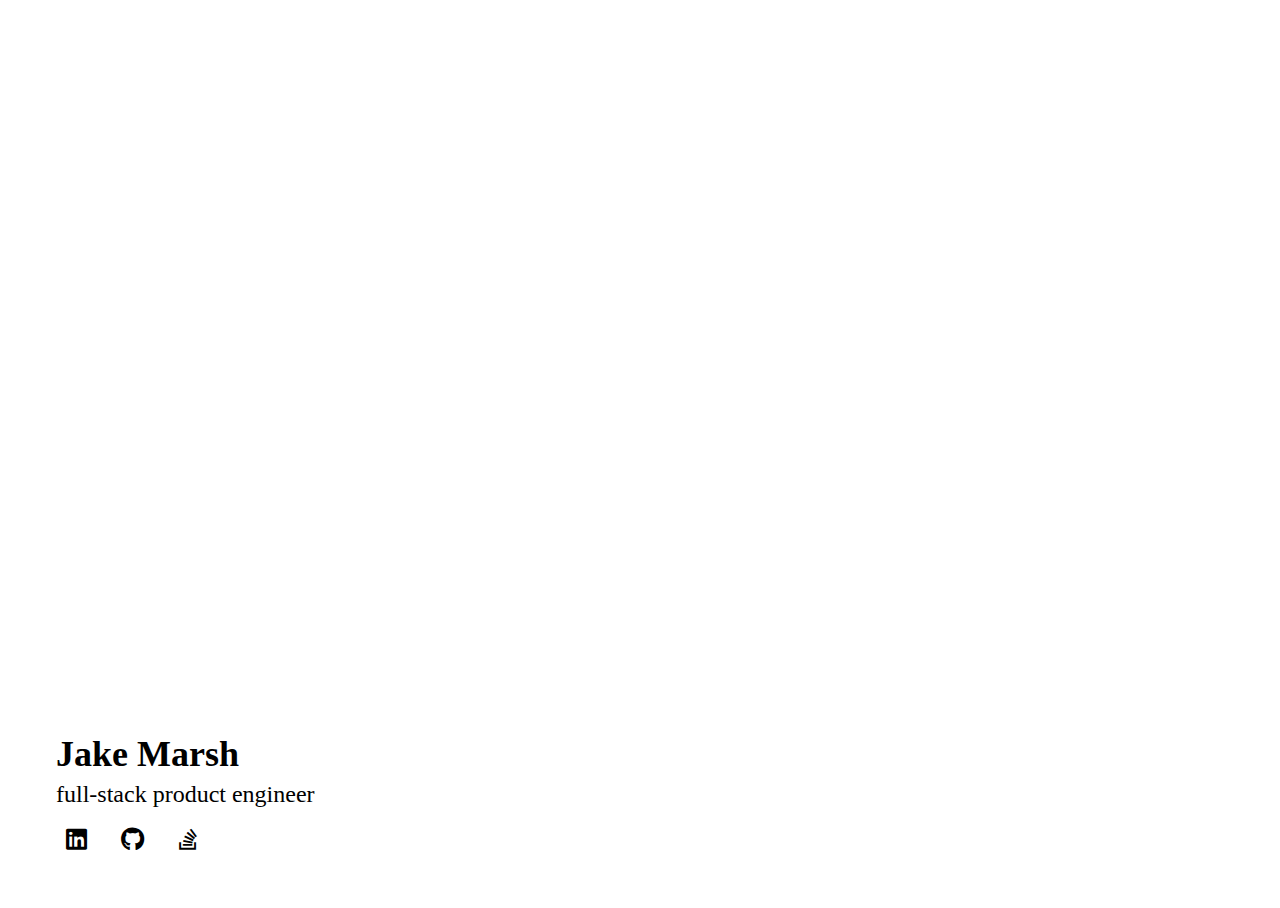
<file: index.html>
<!doctype html>
<html>
    <head>
        <meta charset="utf-8">
        <meta http-equiv="X-UA-Compatible" content="IE=edge">
        <title>Jake Marsh | full-stack product engineer</title>
        <meta name="description" content="The personal landing site for Jake Marsh, a full-stack product engineer living in Maine.">
        <meta name="viewport" content="width=device-width, initial-scale=1">

        <link rel="stylesheet" href="css/main.min.css">

        <link rel="stylesheet" href="css/fontawesome/fontawesome.min.css">
        <link rel="stylesheet" href="css/fontawesome/brands.min.css">
        <link rel="stylesheet" href="css/fontawesome/solid.min.css">
    </head>
    <body>
        <h1 class="name">Jake Marsh</h1>

        <h2 class="tagline">
          full-stack product engineer
        </h5>

        <div class="links">
          <ul>
            <li>
              <a href="https://www.linkedin.com/in/jakemmarsh" class="icon-link" target="_blank" rel="noopener noreferrer" title="LinkedIn"><i class="fab fa-linkedin"></i></a>
            </li>
            <li>
              <a href="https://github.com/jakemmarsh" class="icon-link" target="_blank" rel="noopener noreferrer" title="Github"><i class="fab fa-github"></i></a>
            </li>
            <li>
              <a href="http://stackoverflow.com/users/880859/jakemmarsh" class="icon-link" target="_blank" rel="noopener noreferrer" title="StackOverflow"><i class="fab fa-stack-overflow"></i></a>
            </li>
          </ul>
        </div>

        <script>
          (function(i,s,o,g,r,a,m){i['GoogleAnalyticsObject']=r;i[r]=i[r]||function(){
          (i[r].q=i[r].q||[]).push(arguments)},i[r].l=1*new Date();a=s.createElement(o),
          m=s.getElementsByTagName(o)[0];a.async=1;a.src=g;m.parentNode.insertBefore(a,m)
          })(window,document,'script','//www.google-analytics.com/analytics.js','ga');

          ga('create', 'UA-33984603-1', 'auto');
          ga('send', 'pageview');
      </script>
    </body>
</html>
</file>
<file: css/main.min.css>
body,html{width:100%;height:100%;box-sizing:border-box}*,:after,:before{box-sizing:inherit}body{display:flex;width:100vw;height:100vh;display:flex;flex-direction:column;align-items:flex-start;justify-content:flex-end;padding:48px;font-family:"Times New Roman",serif}a{color:#000}a:active,a:focus,a:hover{color:#00f}.name{margin:0 0 6px;font-size:36px;font-weight:600}.links ul{margin:0;padding:0;list-style:none}.links ul li{display:inline-block;margin:0 12px 0 0}.links ul li a.icon-link{display:block;width:40px;height:40px;line-height:40px;font-size:24px;text-align:center}.links ul li img{position:relative;top:6px;width:30px;height:30px;border-radius:6px}.tagline{margin:0 0 12px;font-weight:300}
</file>
<file: css/fontawesome/brands.min.css>
/*!
 * Font Awesome Free 6.4.0 by @fontawesome - https://fontawesome.com
 * License - https://fontawesome.com/license/free (Icons: CC BY 4.0, Fonts: SIL OFL 1.1, Code: MIT License)
 * Copyright 2023 Fonticons, Inc.
 */
:host,:root{--fa-style-family-brands:"Font Awesome 6 Brands";--fa-font-brands:normal 400 1em/1 "Font Awesome 6 Brands"}@font-face{font-family:"Font Awesome 6 Brands";font-style:normal;font-weight:400;font-display:block;src:url(../webfonts/fa-brands-400.woff2) format("woff2"),url(../webfonts/fa-brands-400.ttf) format("truetype")}.fa-brands,.fab{font-weight:400}.fa-monero:before{content:"\f3d0"}.fa-hooli:before{content:"\f427"}.fa-yelp:before{content:"\f1e9"}.fa-cc-visa:before{content:"\f1f0"}.fa-lastfm:before{content:"\f202"}.fa-shopware:before{content:"\f5b5"}.fa-creative-commons-nc:before{content:"\f4e8"}.fa-aws:before{content:"\f375"}.fa-redhat:before{content:"\f7bc"}.fa-yoast:before{content:"\f2b1"}.fa-cloudflare:before{content:"\e07d"}.fa-ups:before{content:"\f7e0"}.fa-wpexplorer:before{content:"\f2de"}.fa-dyalog:before{content:"\f399"}.fa-bity:before{content:"\f37a"}.fa-stackpath:before{content:"\f842"}.fa-buysellads:before{content:"\f20d"}.fa-first-order:before{content:"\f2b0"}.fa-modx:before{content:"\f285"}.fa-guilded:before{content:"\e07e"}.fa-vnv:before{content:"\f40b"}.fa-js-square:before,.fa-square-js:before{content:"\f3b9"}.fa-microsoft:before{content:"\f3ca"}.fa-qq:before{content:"\f1d6"}.fa-orcid:before{content:"\f8d2"}.fa-java:before{content:"\f4e4"}.fa-invision:before{content:"\f7b0"}.fa-creative-commons-pd-alt:before{content:"\f4ed"}.fa-centercode:before{content:"\f380"}.fa-glide-g:before{content:"\f2a6"}.fa-drupal:before{content:"\f1a9"}.fa-hire-a-helper:before{content:"\f3b0"}.fa-creative-commons-by:before{content:"\f4e7"}.fa-unity:before{content:"\e049"}.fa-whmcs:before{content:"\f40d"}.fa-rocketchat:before{content:"\f3e8"}.fa-vk:before{content:"\f189"}.fa-untappd:before{content:"\f405"}.fa-mailchimp:before{content:"\f59e"}.fa-css3-alt:before{content:"\f38b"}.fa-reddit-square:before,.fa-square-reddit:before{content:"\f1a2"}.fa-vimeo-v:before{content:"\f27d"}.fa-contao:before{content:"\f26d"}.fa-square-font-awesome:before{content:"\e5ad"}.fa-deskpro:before{content:"\f38f"}.fa-sistrix:before{content:"\f3ee"}.fa-instagram-square:before,.fa-square-instagram:before{content:"\e055"}.fa-battle-net:before{content:"\f835"}.fa-the-red-yeti:before{content:"\f69d"}.fa-hacker-news-square:before,.fa-square-hacker-news:before{content:"\f3af"}.fa-edge:before{content:"\f282"}.fa-napster:before{content:"\f3d2"}.fa-snapchat-square:before,.fa-square-snapchat:before{content:"\f2ad"}.fa-google-plus-g:before{content:"\f0d5"}.fa-artstation:before{content:"\f77a"}.fa-markdown:before{content:"\f60f"}.fa-sourcetree:before{content:"\f7d3"}.fa-google-plus:before{content:"\f2b3"}.fa-diaspora:before{content:"\f791"}.fa-foursquare:before{content:"\f180"}.fa-stack-overflow:before{content:"\f16c"}.fa-github-alt:before{content:"\f113"}.fa-phoenix-squadron:before{content:"\f511"}.fa-pagelines:before{content:"\f18c"}.fa-algolia:before{content:"\f36c"}.fa-red-river:before{content:"\f3e3"}.fa-creative-commons-sa:before{content:"\f4ef"}.fa-safari:before{content:"\f267"}.fa-google:before{content:"\f1a0"}.fa-font-awesome-alt:before,.fa-square-font-awesome-stroke:before{content:"\f35c"}.fa-atlassian:before{content:"\f77b"}.fa-linkedin-in:before{content:"\f0e1"}.fa-digital-ocean:before{content:"\f391"}.fa-nimblr:before{content:"\f5a8"}.fa-chromecast:before{content:"\f838"}.fa-evernote:before{content:"\f839"}.fa-hacker-news:before{content:"\f1d4"}.fa-creative-commons-sampling:before{content:"\f4f0"}.fa-adversal:before{content:"\f36a"}.fa-creative-commons:before{content:"\f25e"}.fa-watchman-monitoring:before{content:"\e087"}.fa-fonticons:before{content:"\f280"}.fa-weixin:before{content:"\f1d7"}.fa-shirtsinbulk:before{content:"\f214"}.fa-codepen:before{content:"\f1cb"}.fa-git-alt:before{content:"\f841"}.fa-lyft:before{content:"\f3c3"}.fa-rev:before{content:"\f5b2"}.fa-windows:before{content:"\f17a"}.fa-wizards-of-the-coast:before{content:"\f730"}.fa-square-viadeo:before,.fa-viadeo-square:before{content:"\f2aa"}.fa-meetup:before{content:"\f2e0"}.fa-centos:before{content:"\f789"}.fa-adn:before{content:"\f170"}.fa-cloudsmith:before{content:"\f384"}.fa-pied-piper-alt:before{content:"\f1a8"}.fa-dribbble-square:before,.fa-square-dribbble:before{content:"\f397"}.fa-codiepie:before{content:"\f284"}.fa-node:before{content:"\f419"}.fa-mix:before{content:"\f3cb"}.fa-steam:before{content:"\f1b6"}.fa-cc-apple-pay:before{content:"\f416"}.fa-scribd:before{content:"\f28a"}.fa-openid:before{content:"\f19b"}.fa-instalod:before{content:"\e081"}.fa-expeditedssl:before{content:"\f23e"}.fa-sellcast:before{content:"\f2da"}.fa-square-twitter:before,.fa-twitter-square:before{content:"\f081"}.fa-r-project:before{content:"\f4f7"}.fa-delicious:before{content:"\f1a5"}.fa-freebsd:before{content:"\f3a4"}.fa-vuejs:before{content:"\f41f"}.fa-accusoft:before{content:"\f369"}.fa-ioxhost:before{content:"\f208"}.fa-fonticons-fi:before{content:"\f3a2"}.fa-app-store:before{content:"\f36f"}.fa-cc-mastercard:before{content:"\f1f1"}.fa-itunes-note:before{content:"\f3b5"}.fa-golang:before{content:"\e40f"}.fa-kickstarter:before{content:"\f3bb"}.fa-grav:before{content:"\f2d6"}.fa-weibo:before{content:"\f18a"}.fa-uncharted:before{content:"\e084"}.fa-firstdraft:before{content:"\f3a1"}.fa-square-youtube:before,.fa-youtube-square:before{content:"\f431"}.fa-wikipedia-w:before{content:"\f266"}.fa-rendact:before,.fa-wpressr:before{content:"\f3e4"}.fa-angellist:before{content:"\f209"}.fa-galactic-republic:before{content:"\f50c"}.fa-nfc-directional:before{content:"\e530"}.fa-skype:before{content:"\f17e"}.fa-joget:before{content:"\f3b7"}.fa-fedora:before{content:"\f798"}.fa-stripe-s:before{content:"\f42a"}.fa-meta:before{content:"\e49b"}.fa-laravel:before{content:"\f3bd"}.fa-hotjar:before{content:"\f3b1"}.fa-bluetooth-b:before{content:"\f294"}.fa-sticker-mule:before{content:"\f3f7"}.fa-creative-commons-zero:before{content:"\f4f3"}.fa-hips:before{content:"\f452"}.fa-behance:before{content:"\f1b4"}.fa-reddit:before{content:"\f1a1"}.fa-discord:before{content:"\f392"}.fa-chrome:before{content:"\f268"}.fa-app-store-ios:before{content:"\f370"}.fa-cc-discover:before{content:"\f1f2"}.fa-wpbeginner:before{content:"\f297"}.fa-confluence:before{content:"\f78d"}.fa-mdb:before{content:"\f8ca"}.fa-dochub:before{content:"\f394"}.fa-accessible-icon:before{content:"\f368"}.fa-ebay:before{content:"\f4f4"}.fa-amazon:before{content:"\f270"}.fa-unsplash:before{content:"\e07c"}.fa-yarn:before{content:"\f7e3"}.fa-square-steam:before,.fa-steam-square:before{content:"\f1b7"}.fa-500px:before{content:"\f26e"}.fa-square-vimeo:before,.fa-vimeo-square:before{content:"\f194"}.fa-asymmetrik:before{content:"\f372"}.fa-font-awesome-flag:before,.fa-font-awesome-logo-full:before,.fa-font-awesome:before{content:"\f2b4"}.fa-gratipay:before{content:"\f184"}.fa-apple:before{content:"\f179"}.fa-hive:before{content:"\e07f"}.fa-gitkraken:before{content:"\f3a6"}.fa-keybase:before{content:"\f4f5"}.fa-apple-pay:before{content:"\f415"}.fa-padlet:before{content:"\e4a0"}.fa-amazon-pay:before{content:"\f42c"}.fa-github-square:before,.fa-square-github:before{content:"\f092"}.fa-stumbleupon:before{content:"\f1a4"}.fa-fedex:before{content:"\f797"}.fa-phoenix-framework:before{content:"\f3dc"}.fa-shopify:before{content:"\e057"}.fa-neos:before{content:"\f612"}.fa-hackerrank:before{content:"\f5f7"}.fa-researchgate:before{content:"\f4f8"}.fa-swift:before{content:"\f8e1"}.fa-angular:before{content:"\f420"}.fa-speakap:before{content:"\f3f3"}.fa-angrycreative:before{content:"\f36e"}.fa-y-combinator:before{content:"\f23b"}.fa-empire:before{content:"\f1d1"}.fa-envira:before{content:"\f299"}.fa-gitlab-square:before,.fa-square-gitlab:before{content:"\e5ae"}.fa-studiovinari:before{content:"\f3f8"}.fa-pied-piper:before{content:"\f2ae"}.fa-wordpress:before{content:"\f19a"}.fa-product-hunt:before{content:"\f288"}.fa-firefox:before{content:"\f269"}.fa-linode:before{content:"\f2b8"}.fa-goodreads:before{content:"\f3a8"}.fa-odnoklassniki-square:before,.fa-square-odnoklassniki:before{content:"\f264"}.fa-jsfiddle:before{content:"\f1cc"}.fa-sith:before{content:"\f512"}.fa-themeisle:before{content:"\f2b2"}.fa-page4:before{content:"\f3d7"}.fa-hashnode:before{content:"\e499"}.fa-react:before{content:"\f41b"}.fa-cc-paypal:before{content:"\f1f4"}.fa-squarespace:before{content:"\f5be"}.fa-cc-stripe:before{content:"\f1f5"}.fa-creative-commons-share:before{content:"\f4f2"}.fa-bitcoin:before{content:"\f379"}.fa-keycdn:before{content:"\f3ba"}.fa-opera:before{content:"\f26a"}.fa-itch-io:before{content:"\f83a"}.fa-umbraco:before{content:"\f8e8"}.fa-galactic-senate:before{content:"\f50d"}.fa-ubuntu:before{content:"\f7df"}.fa-draft2digital:before{content:"\f396"}.fa-stripe:before{content:"\f429"}.fa-houzz:before{content:"\f27c"}.fa-gg:before{content:"\f260"}.fa-dhl:before{content:"\f790"}.fa-pinterest-square:before,.fa-square-pinterest:before{content:"\f0d3"}.fa-xing:before{content:"\f168"}.fa-blackberry:before{content:"\f37b"}.fa-creative-commons-pd:before{content:"\f4ec"}.fa-playstation:before{content:"\f3df"}.fa-quinscape:before{content:"\f459"}.fa-less:before{content:"\f41d"}.fa-blogger-b:before{content:"\f37d"}.fa-opencart:before{content:"\f23d"}.fa-vine:before{content:"\f1ca"}.fa-paypal:before{content:"\f1ed"}.fa-gitlab:before{content:"\f296"}.fa-typo3:before{content:"\f42b"}.fa-reddit-alien:before{content:"\f281"}.fa-yahoo:before{content:"\f19e"}.fa-dailymotion:before{content:"\e052"}.fa-affiliatetheme:before{content:"\f36b"}.fa-pied-piper-pp:before{content:"\f1a7"}.fa-bootstrap:before{content:"\f836"}.fa-odnoklassniki:before{content:"\f263"}.fa-nfc-symbol:before{content:"\e531"}.fa-ethereum:before{content:"\f42e"}.fa-speaker-deck:before{content:"\f83c"}.fa-creative-commons-nc-eu:before{content:"\f4e9"}.fa-patreon:before{content:"\f3d9"}.fa-avianex:before{content:"\f374"}.fa-ello:before{content:"\f5f1"}.fa-gofore:before{content:"\f3a7"}.fa-bimobject:before{content:"\f378"}.fa-facebook-f:before{content:"\f39e"}.fa-google-plus-square:before,.fa-square-google-plus:before{content:"\f0d4"}.fa-mandalorian:before{content:"\f50f"}.fa-first-order-alt:before{content:"\f50a"}.fa-osi:before{content:"\f41a"}.fa-google-wallet:before{content:"\f1ee"}.fa-d-and-d-beyond:before{content:"\f6ca"}.fa-periscope:before{content:"\f3da"}.fa-fulcrum:before{content:"\f50b"}.fa-cloudscale:before{content:"\f383"}.fa-forumbee:before{content:"\f211"}.fa-mizuni:before{content:"\f3cc"}.fa-schlix:before{content:"\f3ea"}.fa-square-xing:before,.fa-xing-square:before{content:"\f169"}.fa-bandcamp:before{content:"\f2d5"}.fa-wpforms:before{content:"\f298"}.fa-cloudversify:before{content:"\f385"}.fa-usps:before{content:"\f7e1"}.fa-megaport:before{content:"\f5a3"}.fa-magento:before{content:"\f3c4"}.fa-spotify:before{content:"\f1bc"}.fa-optin-monster:before{content:"\f23c"}.fa-fly:before{content:"\f417"}.fa-aviato:before{content:"\f421"}.fa-itunes:before{content:"\f3b4"}.fa-cuttlefish:before{content:"\f38c"}.fa-blogger:before{content:"\f37c"}.fa-flickr:before{content:"\f16e"}.fa-viber:before{content:"\f409"}.fa-soundcloud:before{content:"\f1be"}.fa-digg:before{content:"\f1a6"}.fa-tencent-weibo:before{content:"\f1d5"}.fa-symfony:before{content:"\f83d"}.fa-maxcdn:before{content:"\f136"}.fa-etsy:before{content:"\f2d7"}.fa-facebook-messenger:before{content:"\f39f"}.fa-audible:before{content:"\f373"}.fa-think-peaks:before{content:"\f731"}.fa-bilibili:before{content:"\e3d9"}.fa-erlang:before{content:"\f39d"}.fa-cotton-bureau:before{content:"\f89e"}.fa-dashcube:before{content:"\f210"}.fa-42-group:before,.fa-innosoft:before{content:"\e080"}.fa-stack-exchange:before{content:"\f18d"}.fa-elementor:before{content:"\f430"}.fa-pied-piper-square:before,.fa-square-pied-piper:before{content:"\e01e"}.fa-creative-commons-nd:before{content:"\f4eb"}.fa-palfed:before{content:"\f3d8"}.fa-superpowers:before{content:"\f2dd"}.fa-resolving:before{content:"\f3e7"}.fa-xbox:before{content:"\f412"}.fa-searchengin:before{content:"\f3eb"}.fa-tiktok:before{content:"\e07b"}.fa-facebook-square:before,.fa-square-facebook:before{content:"\f082"}.fa-renren:before{content:"\f18b"}.fa-linux:before{content:"\f17c"}.fa-glide:before{content:"\f2a5"}.fa-linkedin:before{content:"\f08c"}.fa-hubspot:before{content:"\f3b2"}.fa-deploydog:before{content:"\f38e"}.fa-twitch:before{content:"\f1e8"}.fa-ravelry:before{content:"\f2d9"}.fa-mixer:before{content:"\e056"}.fa-lastfm-square:before,.fa-square-lastfm:before{content:"\f203"}.fa-vimeo:before{content:"\f40a"}.fa-mendeley:before{content:"\f7b3"}.fa-uniregistry:before{content:"\f404"}.fa-figma:before{content:"\f799"}.fa-creative-commons-remix:before{content:"\f4ee"}.fa-cc-amazon-pay:before{content:"\f42d"}.fa-dropbox:before{content:"\f16b"}.fa-instagram:before{content:"\f16d"}.fa-cmplid:before{content:"\e360"}.fa-facebook:before{content:"\f09a"}.fa-gripfire:before{content:"\f3ac"}.fa-jedi-order:before{content:"\f50e"}.fa-uikit:before{content:"\f403"}.fa-fort-awesome-alt:before{content:"\f3a3"}.fa-phabricator:before{content:"\f3db"}.fa-ussunnah:before{content:"\f407"}.fa-earlybirds:before{content:"\f39a"}.fa-trade-federation:before{content:"\f513"}.fa-autoprefixer:before{content:"\f41c"}.fa-whatsapp:before{content:"\f232"}.fa-slideshare:before{content:"\f1e7"}.fa-google-play:before{content:"\f3ab"}.fa-viadeo:before{content:"\f2a9"}.fa-line:before{content:"\f3c0"}.fa-google-drive:before{content:"\f3aa"}.fa-servicestack:before{content:"\f3ec"}.fa-simplybuilt:before{content:"\f215"}.fa-bitbucket:before{content:"\f171"}.fa-imdb:before{content:"\f2d8"}.fa-deezer:before{content:"\e077"}.fa-raspberry-pi:before{content:"\f7bb"}.fa-jira:before{content:"\f7b1"}.fa-docker:before{content:"\f395"}.fa-screenpal:before{content:"\e570"}.fa-bluetooth:before{content:"\f293"}.fa-gitter:before{content:"\f426"}.fa-d-and-d:before{content:"\f38d"}.fa-microblog:before{content:"\e01a"}.fa-cc-diners-club:before{content:"\f24c"}.fa-gg-circle:before{content:"\f261"}.fa-pied-piper-hat:before{content:"\f4e5"}.fa-kickstarter-k:before{content:"\f3bc"}.fa-yandex:before{content:"\f413"}.fa-readme:before{content:"\f4d5"}.fa-html5:before{content:"\f13b"}.fa-sellsy:before{content:"\f213"}.fa-sass:before{content:"\f41e"}.fa-wirsindhandwerk:before,.fa-wsh:before{content:"\e2d0"}.fa-buromobelexperte:before{content:"\f37f"}.fa-salesforce:before{content:"\f83b"}.fa-octopus-deploy:before{content:"\e082"}.fa-medapps:before{content:"\f3c6"}.fa-ns8:before{content:"\f3d5"}.fa-pinterest-p:before{content:"\f231"}.fa-apper:before{content:"\f371"}.fa-fort-awesome:before{content:"\f286"}.fa-waze:before{content:"\f83f"}.fa-cc-jcb:before{content:"\f24b"}.fa-snapchat-ghost:before,.fa-snapchat:before{content:"\f2ab"}.fa-fantasy-flight-games:before{content:"\f6dc"}.fa-rust:before{content:"\e07a"}.fa-wix:before{content:"\f5cf"}.fa-behance-square:before,.fa-square-behance:before{content:"\f1b5"}.fa-supple:before{content:"\f3f9"}.fa-rebel:before{content:"\f1d0"}.fa-css3:before{content:"\f13c"}.fa-staylinked:before{content:"\f3f5"}.fa-kaggle:before{content:"\f5fa"}.fa-space-awesome:before{content:"\e5ac"}.fa-deviantart:before{content:"\f1bd"}.fa-cpanel:before{content:"\f388"}.fa-goodreads-g:before{content:"\f3a9"}.fa-git-square:before,.fa-square-git:before{content:"\f1d2"}.fa-square-tumblr:before,.fa-tumblr-square:before{content:"\f174"}.fa-trello:before{content:"\f181"}.fa-creative-commons-nc-jp:before{content:"\f4ea"}.fa-get-pocket:before{content:"\f265"}.fa-perbyte:before{content:"\e083"}.fa-grunt:before{content:"\f3ad"}.fa-weebly:before{content:"\f5cc"}.fa-connectdevelop:before{content:"\f20e"}.fa-leanpub:before{content:"\f212"}.fa-black-tie:before{content:"\f27e"}.fa-themeco:before{content:"\f5c6"}.fa-python:before{content:"\f3e2"}.fa-android:before{content:"\f17b"}.fa-bots:before{content:"\e340"}.fa-free-code-camp:before{content:"\f2c5"}.fa-hornbill:before{content:"\f592"}.fa-js:before{content:"\f3b8"}.fa-ideal:before{content:"\e013"}.fa-git:before{content:"\f1d3"}.fa-dev:before{content:"\f6cc"}.fa-sketch:before{content:"\f7c6"}.fa-yandex-international:before{content:"\f414"}.fa-cc-amex:before{content:"\f1f3"}.fa-uber:before{content:"\f402"}.fa-github:before{content:"\f09b"}.fa-php:before{content:"\f457"}.fa-alipay:before{content:"\f642"}.fa-youtube:before{content:"\f167"}.fa-skyatlas:before{content:"\f216"}.fa-firefox-browser:before{content:"\e007"}.fa-replyd:before{content:"\f3e6"}.fa-suse:before{content:"\f7d6"}.fa-jenkins:before{content:"\f3b6"}.fa-twitter:before{content:"\f099"}.fa-rockrms:before{content:"\f3e9"}.fa-pinterest:before{content:"\f0d2"}.fa-buffer:before{content:"\f837"}.fa-npm:before{content:"\f3d4"}.fa-yammer:before{content:"\f840"}.fa-btc:before{content:"\f15a"}.fa-dribbble:before{content:"\f17d"}.fa-stumbleupon-circle:before{content:"\f1a3"}.fa-internet-explorer:before{content:"\f26b"}.fa-stubber:before{content:"\e5c7"}.fa-telegram-plane:before,.fa-telegram:before{content:"\f2c6"}.fa-old-republic:before{content:"\f510"}.fa-odysee:before{content:"\e5c6"}.fa-square-whatsapp:before,.fa-whatsapp-square:before{content:"\f40c"}.fa-node-js:before{content:"\f3d3"}.fa-edge-legacy:before{content:"\e078"}.fa-slack-hash:before,.fa-slack:before{content:"\f198"}.fa-medrt:before{content:"\f3c8"}.fa-usb:before{content:"\f287"}.fa-tumblr:before{content:"\f173"}.fa-vaadin:before{content:"\f408"}.fa-quora:before{content:"\f2c4"}.fa-reacteurope:before{content:"\f75d"}.fa-medium-m:before,.fa-medium:before{content:"\f23a"}.fa-amilia:before{content:"\f36d"}.fa-mixcloud:before{content:"\f289"}.fa-flipboard:before{content:"\f44d"}.fa-viacoin:before{content:"\f237"}.fa-critical-role:before{content:"\f6c9"}.fa-sitrox:before{content:"\e44a"}.fa-discourse:before{content:"\f393"}.fa-joomla:before{content:"\f1aa"}.fa-mastodon:before{content:"\f4f6"}.fa-airbnb:before{content:"\f834"}.fa-wolf-pack-battalion:before{content:"\f514"}.fa-buy-n-large:before{content:"\f8a6"}.fa-gulp:before{content:"\f3ae"}.fa-creative-commons-sampling-plus:before{content:"\f4f1"}.fa-strava:before{content:"\f428"}.fa-ember:before{content:"\f423"}.fa-canadian-maple-leaf:before{content:"\f785"}.fa-teamspeak:before{content:"\f4f9"}.fa-pushed:before{content:"\f3e1"}.fa-wordpress-simple:before{content:"\f411"}.fa-nutritionix:before{content:"\f3d6"}.fa-wodu:before{content:"\e088"}.fa-google-pay:before{content:"\e079"}.fa-intercom:before{content:"\f7af"}.fa-zhihu:before{content:"\f63f"}.fa-korvue:before{content:"\f42f"}.fa-pix:before{content:"\e43a"}.fa-steam-symbol:before{content:"\f3f6"}
</file>
<file: css/fontawesome/solid.min.css>
/*!
 * Font Awesome Free 6.4.0 by @fontawesome - https://fontawesome.com
 * License - https://fontawesome.com/license/free (Icons: CC BY 4.0, Fonts: SIL OFL 1.1, Code: MIT License)
 * Copyright 2023 Fonticons, Inc.
 */
:host,:root{--fa-style-family-classic:"Font Awesome 6 Free";--fa-font-solid:normal 900 1em/1 "Font Awesome 6 Free"}@font-face{font-family:"Font Awesome 6 Free";font-style:normal;font-weight:900;font-display:block;src:url(../webfonts/fa-solid-900.woff2) format("woff2"),url(../webfonts/fa-solid-900.ttf) format("truetype")}.fa-solid,.fas{font-weight:900}
</file>
